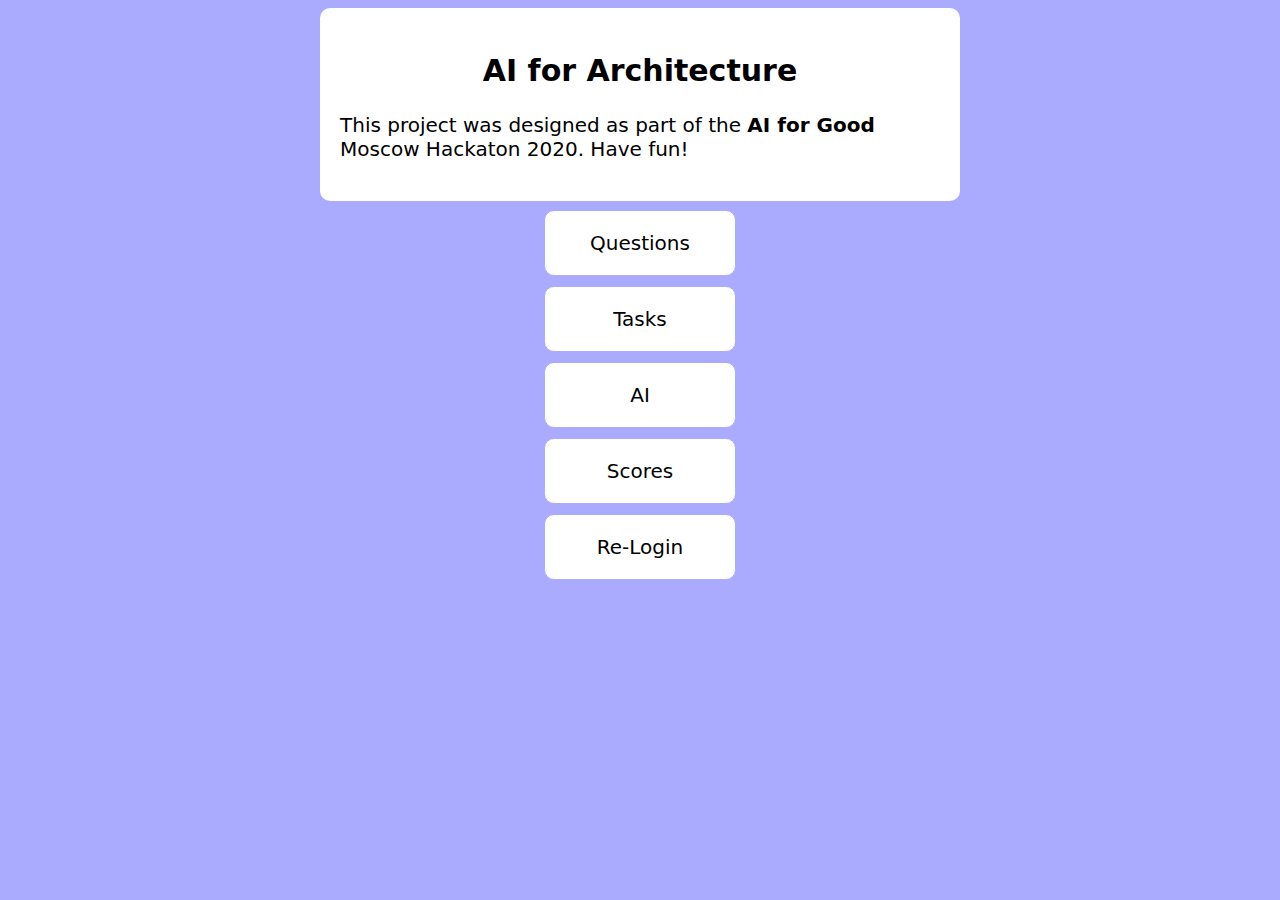
<file: index.html>
<!DOCTYPE html>
<html>
    <head>
        <meta content="text/html; charset=UTF-8;" http-equiv="Content-Type" />
        <meta name='viewport' content='width=device-width, initial-scale=1.0, maximum-scale=1.0, user-scalable=0' />
        <link rel="stylesheet" type="text/css" href="assets/main.css">
    </head>
    <body>
        <div id="outer">
            <div id="inner">
                <div class="readable">
                    <h1>AI for Architecture</h1>
                    <p>
                        This project was designed as part of the <b>AI for Good</b> Moscow Hackaton 2020. Have fun!
                    </p>
                </div>
                <a href="question.py"><button>Questions</button></a>
                <br>
                <a href="pages/task.html"><button>Tasks</button></a>
                <br>
                <a href="pages/upload_image.html"><button>AI</button></a>
                <br>
                <a href="scoreboard.py"><button>Scores</button></a>
                <br>
                <a href="pages/login.html"><button>Re-Login</button></a>
                <br>
                <!--<a href="dbtst.py"><button>dbtst</button></a>-->
            </div>
        </div>
    </body>
</html>
</file>
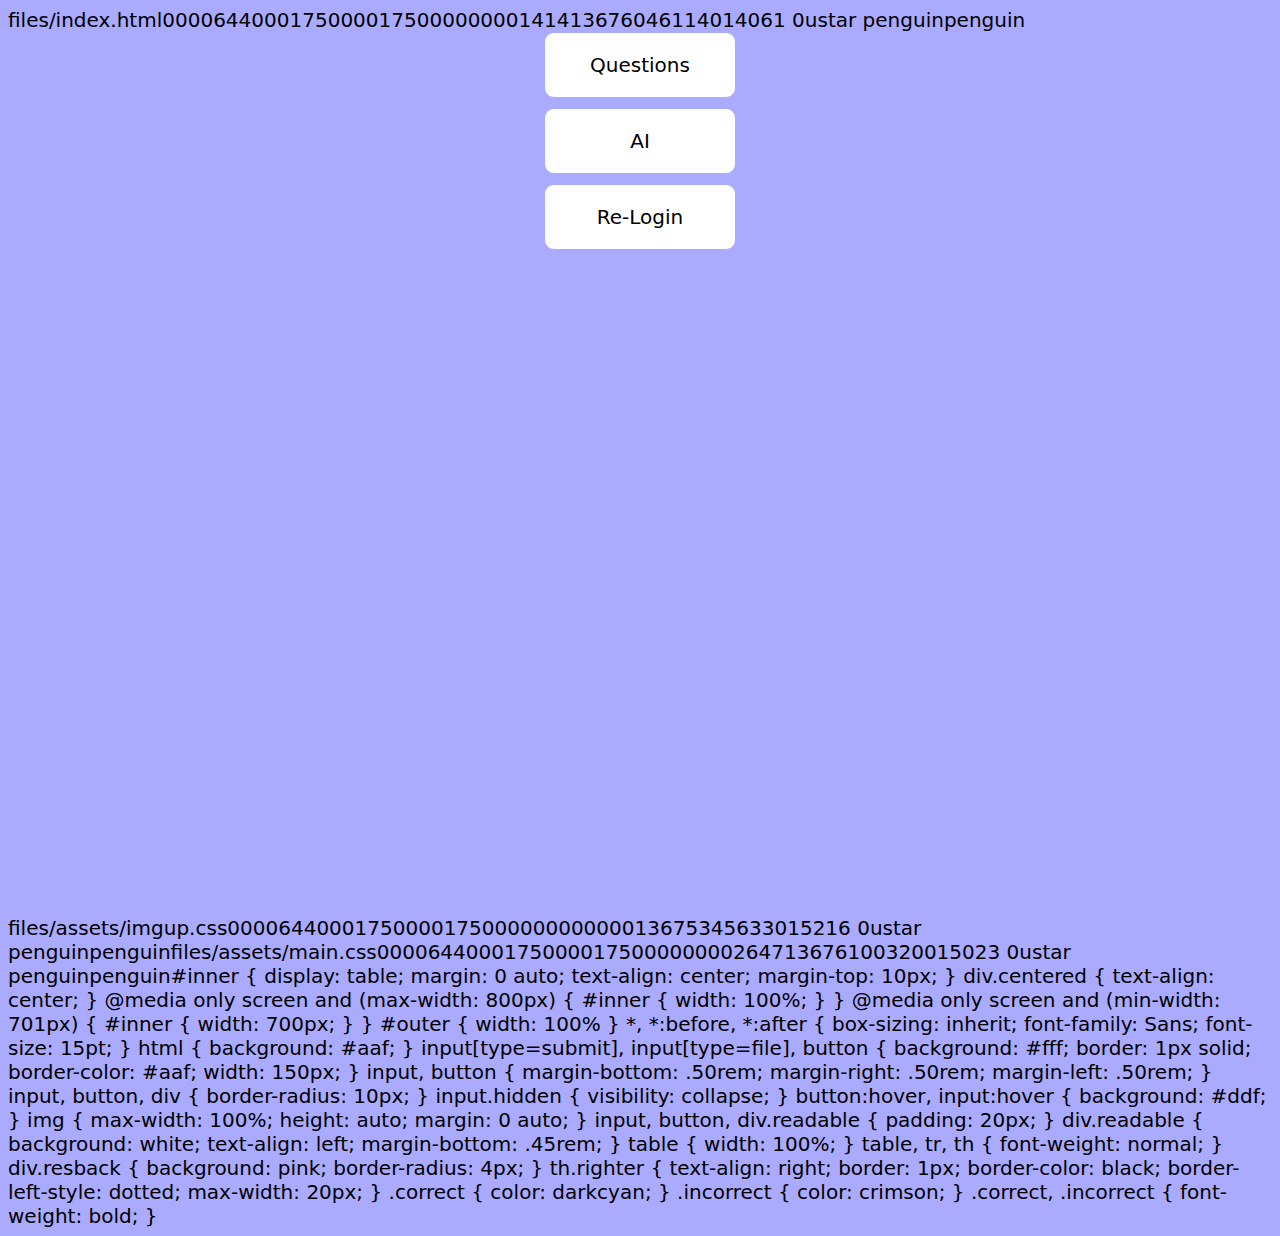
<file: hostingstart.html>
files/index.html                                                                                    0000644 0001750 0001750 00000001414 13676046114 014061  0                                                                                                    ustar   penguin                         penguin                                                                                                                                                                                                                <!DOCTYPE html>
<html>
    <head>
        <meta content="text/html; charset=UTF-8;" http-equiv="Content-Type" />
        <meta name='viewport' content='width=device-width, initial-scale=1.0, maximum-scale=1.0, user-scalable=0' />
        <link rel="stylesheet" type="text/css" href="assets/main.css">
    </head>
    <body>
        <div id="outer">
            <div id="inner">
                <a href="question.py"><button>Questions</button></a>
                <br>
                <a href="pages/upload_image.html"><button>AI</button></a>
                <br>
                <a href="pages/login.html"><button>Re-Login</button></a>
                <br>
                <!--<a href="dbtst.py"><button>dbtst</button></a>-->
            </div>
        </div>
    </body>
</html>
                                                                                                                                                                                                                                                    files/assets/imgup.css                                                                              0000644 0001750 0001750 00000000000 13675345633 015216  0                                                                                                    ustar   penguin                         penguin                                                                                                                                                                                                                files/assets/main.css                                                                               0000644 0001750 0001750 00000002647 13676100320 015023  0                                                                                                    ustar   penguin                         penguin                                                                                                                                                                                                                #inner {
    display: table;
    margin: 0 auto;
    text-align: center;
    margin-top: 10px;
}

div.centered {
    text-align: center;
}

@media only screen and (max-width: 800px) {
    #inner {
         width: 100%;
    }
}

@media only screen and (min-width: 701px) {
    #inner {
        width: 700px;
    }
}

#outer {
    width: 100%
}

*, *:before, *:after {
    box-sizing: inherit;
    font-family: Sans;
    font-size: 15pt;
}

html {
    background: #aaf;
}

input[type=submit], input[type=file], button {
    background: #fff;
    border: 1px solid;
    border-color: #aaf;
    width: 150px;
}

input, button {
    margin-bottom: .50rem;
    margin-right: .50rem;
    margin-left: .50rem;
}

input, button, div {
    border-radius: 10px;
}

input.hidden {
    visibility: collapse;
}

button:hover, input:hover {
    background: #ddf;
}

img {
    max-width: 100%;
    height: auto;
    margin: 0 auto;
}

input, button, div.readable {
    padding: 20px;
}

div.readable {
    background: white;
    text-align: left;
    margin-bottom: .45rem;
}

table {
    width: 100%;
}

table, tr, th {
    font-weight: normal;
}

div.resback {
    background: pink;
    border-radius: 4px;
}

th.righter {
    text-align: right;
    border: 1px;
    border-color: black;
    border-left-style: dotted;
    max-width: 20px;
}

.correct {
    color: darkcyan;
}

.incorrect {
    color: crimson;
}

.correct, .incorrect {
    font-weight: bold;
}                                                                                                                                                                                                                                                                                                                                                                                                                                                                                                                                                                                                                                                                                                                                                                                                                                                                                                                                                                                                                                                                                                                                                                                                                                                                                                                                                                                                                                                                                                                                                                                                                                                                                                                                                                                                                                                                                                                                                                                                                                                                                                                                                                                                                                                                                                                                                                                                                                                                                                                                                                                                                                                                                                                                                                                                                                                                                                                                                                                                                                                                                                                                                                                                                                                                                                                                                                                                                                                                                                                                                                                                                                                                                                                                                                                                                                                                                                                                                                                                                                                                                                                                                                                                                                                                                                                                                                                                                                                                                                                                                                                                                                                                                                                                                                                                                                                                                                                                                                                                                                                                                                                                                                                                                                                                                                                                                                                                                                                                                                                                                                                                                                                                                                                                                                                                                                                                                                                                                                                                                                                                                                                                                                                                                                                                                                                                                                                                                                                                                         
</file>
<file: assets/main.css>
#inner {
    display: table;
    margin: 0 auto;
    text-align: center;
    %height: 100%;
    %background-color: white;
    padding-bottom: 20px;
    %padding: 0px;
    %box-sizing: border-box;
}

#outer {
    width: 100%;
    height: 100%;
}

h1 {
    display: table;
    margin: 0 auto;
    font-size: 30px;
    margin-bottom: 25px;
    margin-top: 25px;
}

div.centered {
    text-align: center;
}

@media only screen and (max-width: 640px) {
    #inner {
        width: 100%;
    }
}

@media only screen and (min-width: 641px) {
    #inner {
        width: 640px;
    }
}

*, *:before, *:after {
    box-sizing: inherit;
    font-family: "Ubuntu", "Cantarell", "Sans";
    font-size: 15pt;
}

html {
    background: #aaf;
}

input[type=submit], input[type=file], button {
    background: #fff;
    border: 1px solid;
    border-color: #aaf;
    width: 150px;
}

input, button {
    margin-bottom: .50rem;
    margin-right: .50rem;
    margin-left: .50rem;
}

input, button, div {
    border-radius: 10px;
}

.hidden {
    visibility: collapse;
    display: none;
}

button:hover, input:hover {
    background: #ddf;
}

img {
    max-width: 100%;
    height: auto;
    margin: 0 auto;
}

input, button, div.readable {
    padding: 20px;
}

button, button:active, button:focus, button:focus:active {
    user-select: none;
    background-image: none;
    outline: 0;
    box-shadow: none;
    -webkit-box-shadow: none;
}

div.readable {
    background: white;
    text-align: left;
    margin-bottom: .45rem;
}

table {
    width: 100%;
}

table, tr, th {
    font-weight: normal;
}

th.header {
    border: 1px;
    border-color: black;
    border-bottom-style: solid;
    font-weight: bold;
}

div.resback {
    background: pink;
    border-radius: 4px;
}

th.righter {
    text-align: right;
    border: 1px;
    border-color: black;
    border-left-style: dotted;
    max-width: 20px;
}

.correct {
    color: darkcyan;
}

.incorrect {
    color: crimson;
}

.correct, .incorrect {
    font-weight: bold;
}

code {
    font-family: monospace;
}

p {
    margin-top: 0px;
}

.success {
    letter-spacing: 8px;
}

.glorious {
    font-size: 10px;
    letter-spacing: 11px;
}
</file>
